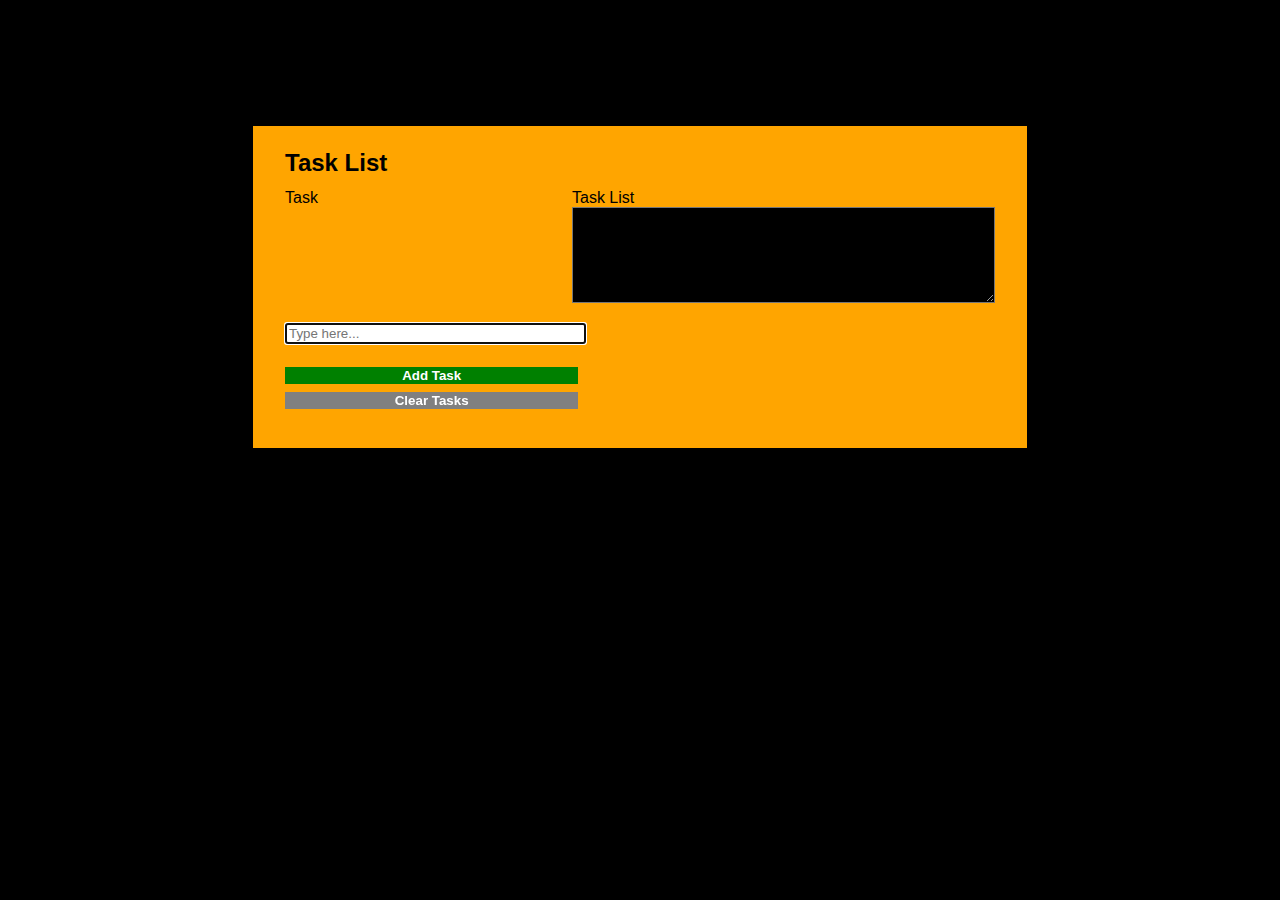
<file: myTasks/index.html>
<!DOCTYPE html>
<html>
<head>
  <meta charset="UTF-8">
  <meta name="viewport" content="width=device-width, initial-scale=1"> 
  <title>Task List</title>
  <link type="text/css" rel="stylesheet" href="task_list.css">
</head>
<body>
  <main>
    <div class="container">
        <h1>Task List</h1> 
        <div id="tasks">
            <label for="task_list">Task List</label><br>
            <textarea id="task_list" rows="6" cols="50"></textarea>
        </div>
        <div>
            <label for="task">Task</label><br>
            <input type="text" name="task" id="task" placeholder="Type here...">      
        </div>    
        <div>
            <input type="button" name="add_task" id="add_task" value="Add Task"><br>
            <input type="button" name="clear_tasks" id="clear_tasks" value="Clear Tasks">      
        </div>
    </div>
  </main> 
  <script src="https://code.jquery.com/jquery-3.4.1.min.js"></script>
  <script type="text/javascript" src="task_list.js"></script>
</body>
</html>
</file>
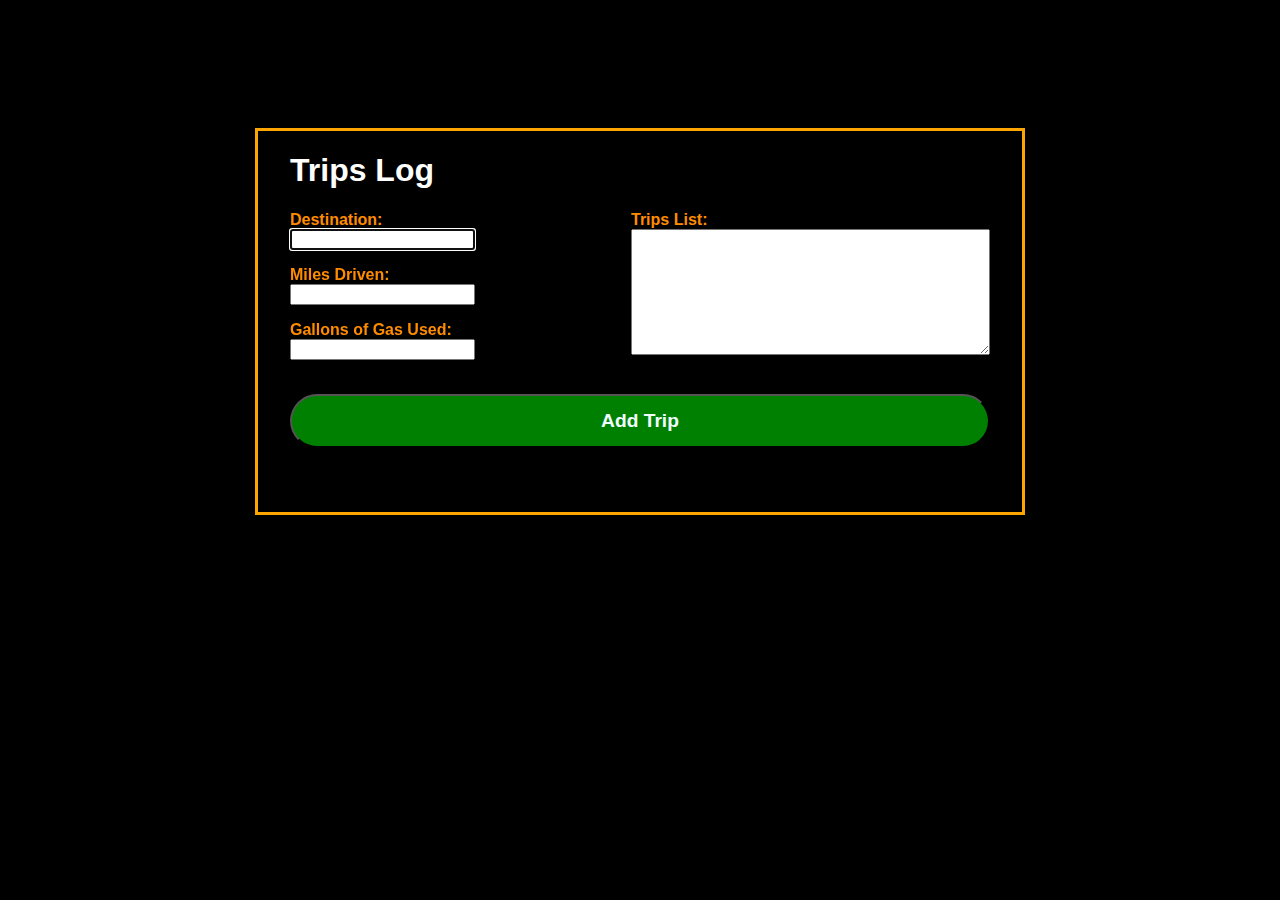
<file: myTrips/index.html>
<!DOCTYPE html>
<html>
<head>
    <meta name="viewport" content="width=device-width, initial-scale=1">
    <title>Trips Log</title>
    <link rel="stylesheet" href="trips.css">
</head>
<body>
    <main>
        <h1>Trips Log</h1>
        <div id="trips">
            <label for="trips">Trips List:</label><br>
            <textarea id="trip_list" rows="8" cols="42"></textarea>
        </div>
        <div>
            <label for="destination">Destination:</label><br>
            <input type="text" id="destination" style="margin: 0;">
            <span id="destinationError"></span>
        </div>
        <div>
            <label for="miles">Miles Driven:</label><br>
            <input type="text" id="miles" style="margin: 0;">
            <span id="milesError"></span>
        </div>
        <div>
            <label for="gallons">Gallons of Gas Used:</label><br>
            <input type="text" id="gallons" style="margin: 0;">
            <span id="gallonsError"></span>
        </div>
        <div>
            <label></label>
            <input type="button" id="add_trip" value="Add Trip">
        </div>
        <span id="errorMsg" style="display: none"></span>
    </main>

    <script src="https://code.jquery.com/jquery-3.4.1.slim.min.js"></script>
    <script src="lib_trips.js" type="module"></script>
    <script src="trips.js" type="module"></script>
</body>
</html>
</file>
<file: myTasks/task_list.css>
/* I have added some extra declarations to this CSS file */
body
{
    background-color: black;
}

.container 
{
    font-family: Arial, Helvetica, sans-serif;
    background-color: orange;
    margin: 0 auto;
    width: 710px;
    border-style: none;
	padding: 0 2em 1em;
    margin-top: 10%;
    padding-top: .5%;
}

h1 
{ 
    font-size: 150%;
    color: black;
    font-weight: bolder;
    margin-bottom: .5em;
}
div {
    margin-bottom: 1em;
}
input 
{
    width: 22em;
    margin-right: 1em;
    margin-bottom: .5em;
}
#tasks 
{
    margin-top: 0;
    float: right;
}

#task_list
{
    background-color: black;
    color: orange;
}

#add_task
{
    background-color: green;
    color: white;
    font-weight: bolder;
    cursor: pointer;
    border-style: none;
 
}

#clear_tasks
{
    background-color: grey;
    color: white;
    font-weight: bolder;
    cursor: pointer;
    border-style: none;
}
</file>
<file: myTrips/trips.css>
body {
    font-family: Arial, Helvetica, sans-serif;
    background-color:black;
    width: 700px;
    border: 3px solid orange;
    padding: 0 2em 3em;
    margin-right: auto;
    margin-left: auto;
    margin-top: 10%;
    margin-bottom: auto;
}
h1, h3 {
    color: white;
}
div {
    margin-bottom: 1em;
}
label {
    display: inline-block;
    width: 12em;
    color: darkorange;
    font-weight: bolder;
}
input[type=text] {
    margin-left: 1em;
    margin-right: 0.5em;
}
span {
    color: red;
}
#trips {
    float: right;
}

#add_trip
{
    padding: 2%;
    background-color: green;
    color: azure;
    font-weight: bolder;
    font-size: larger;
    width: 100%;
    margin-left: auto;
    margin-right: auto;
    cursor: pointer;
    border-radius: 40px;
}
</file>
